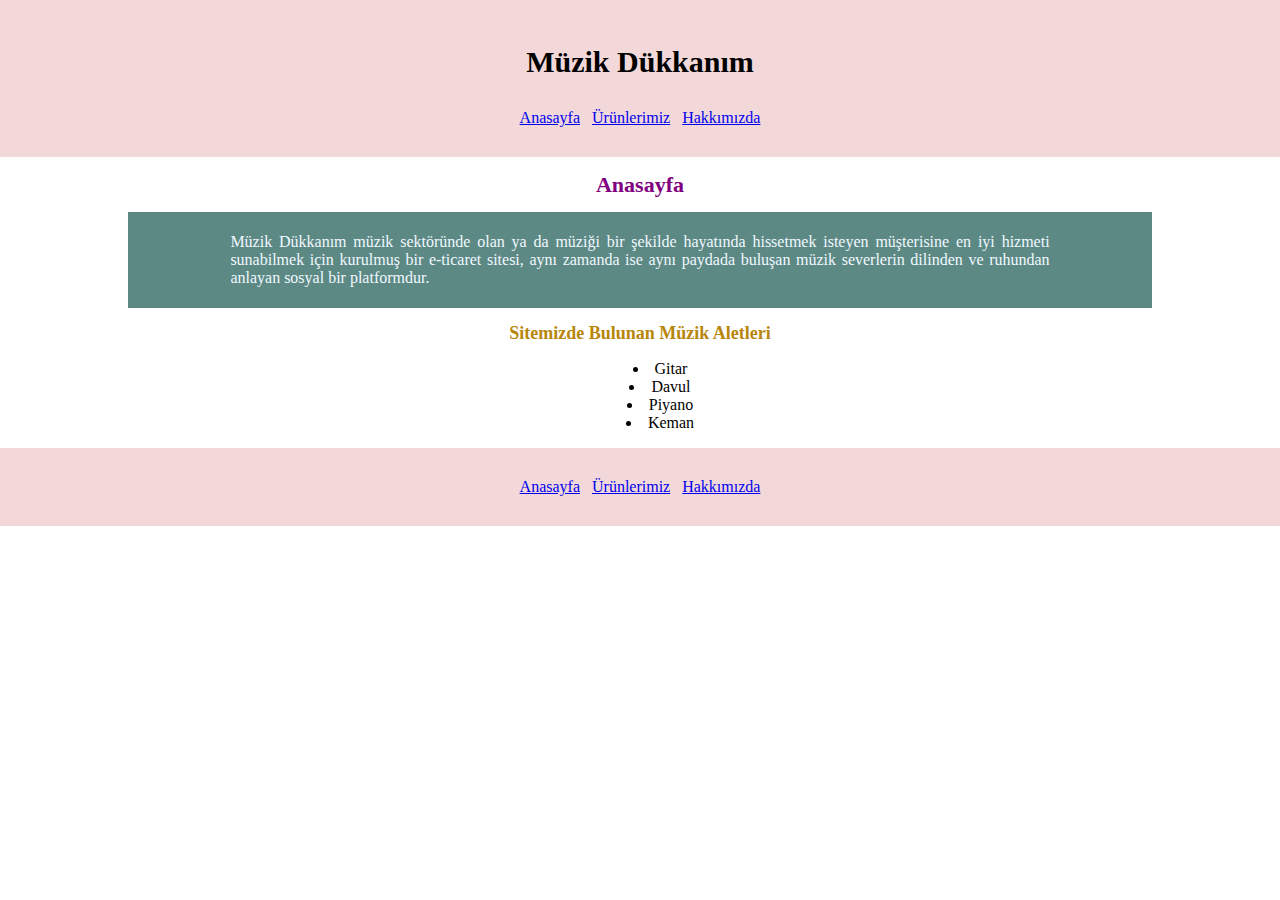
<file: index.html>
<!DOCTYPE html>
<html lang="tr">
<head>
    <meta charset="UTF-8">
    <meta http-equiv="X-UA-Compatible" content="IE=edge">
    <meta name="viewport" content="width=device-width, initial-scale=1.0">
    <link rel="stylesheet" href="css/style.css">
    <style>
        .giris {
            padding-left: 10%;
            padding-right: 10%;
            text-align: justify;
            color: aliceblue;
        }

        .giris-kutu {
            margin-left: 10%;
            margin-right: 10%;
            background-color: #5C8984;
            padding-top: 5px;
            padding-bottom: 5px;
        }
    </style>
    <title>Müzik Dükkanım</title>
</head>
<body>
    <header>
        <p class="title">Müzik Dükkanım</p>
        <nav class="nav">
            <a href="index.html">Anasayfa</a> &nbsp; <a href="urunlerimiz.html">Ürünlerimiz</a> &nbsp; <a href="hakkimizda.html">Hakkımızda</a>
        </nav>
    </header>
    <main>
        <h1>Anasayfa</h1>
            <div class="giris-kutu">
                <p class="giris">Müzik Dükkanım müzik sektöründe olan ya da müziği bir şekilde hayatında hissetmek isteyen müşterisine en iyi hizmeti sunabilmek için kurulmuş bir e-ticaret sitesi, aynı zamanda ise aynı paydada buluşan müzik severlerin dilinden ve ruhundan anlayan sosyal bir platformdur.</p>
            </div>
        <h2>Sitemizde Bulunan Müzik Aletleri</h2>
        <ul style="list-1">
            <li>Gitar</li>
            <li>Davul</li>
            <li>Piyano</li>
            <li>Keman</li>
        </ul>
    </main>
    <footer>
        <nav>
            <a href="index.html">Anasayfa</a> &nbsp; <a href="urunlerimiz.html">Ürünlerimiz</a> &nbsp; <a href="hakkimizda.html">Hakkımızda</a>
        </nav>
    </footer>
</body>
</html>
</file>
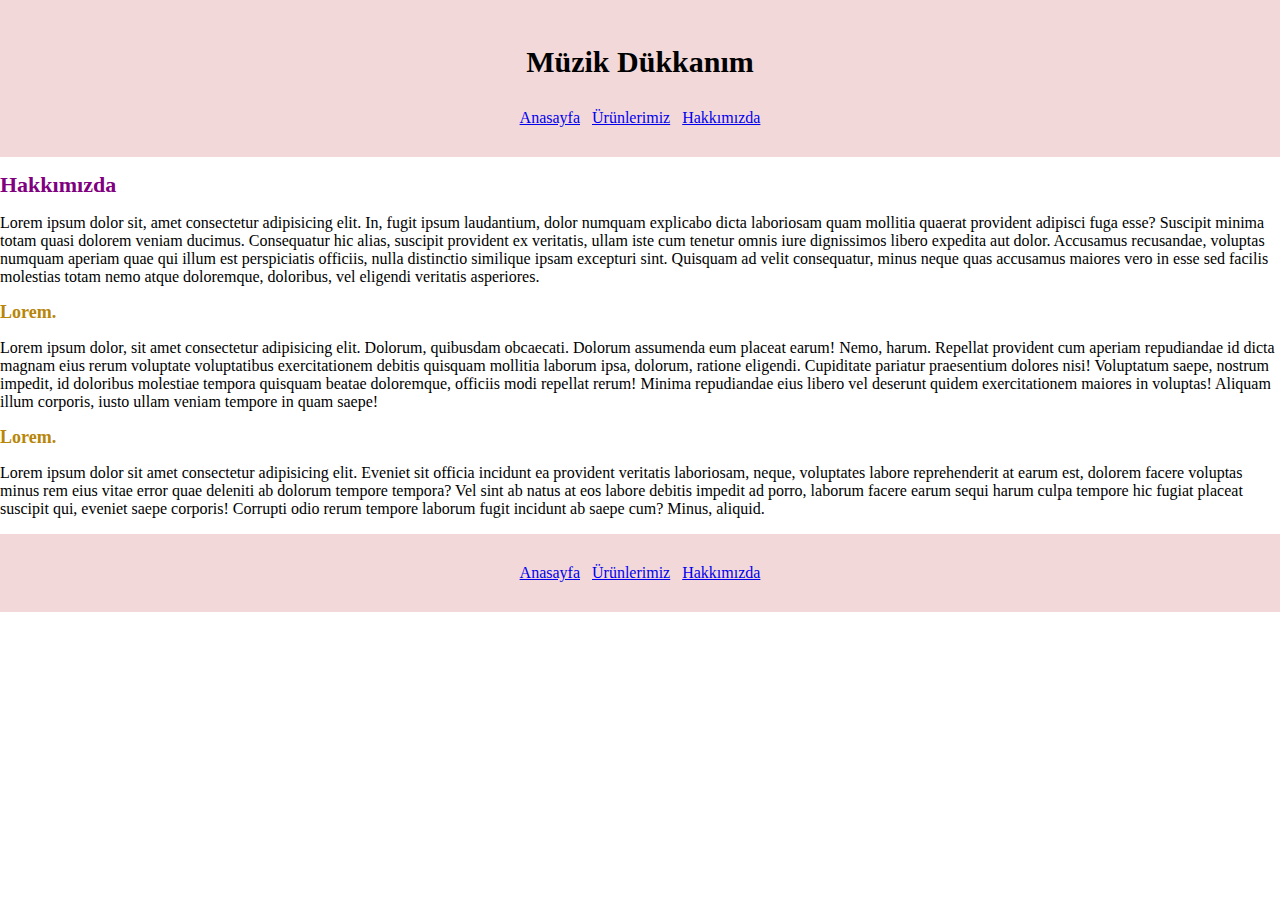
<file: hakkimizda.html>
<!DOCTYPE html>
<html lang="tr">
<head>
    <meta charset="UTF-8">
    <meta http-equiv="X-UA-Compatible" content="IE=edge">
    <meta name="viewport" content="width=device-width, initial-scale=1.0">
    <link rel="stylesheet" href="css/style.css">
    <title>Hakkımızda - Müzik Dükkanım</title>
</head>
<body>
    <header>
        <p class="title">Müzik Dükkanım</p>
        <nav class="nav">
            <a href="index.html">Anasayfa</a> &nbsp; <a href="urunlerimiz.html">Ürünlerimiz</a> &nbsp; <a href="hakkimizda.html">Hakkımızda</a>
        </nav>
    </header>
    <main>
        <div style="text-align: left;">
        <h1>Hakkımızda</h1>
        <p>Lorem ipsum dolor sit, amet consectetur adipisicing elit. In, fugit ipsum laudantium, dolor numquam explicabo dicta laboriosam quam mollitia quaerat provident adipisci fuga esse? Suscipit minima totam quasi dolorem veniam ducimus. Consequatur hic alias, suscipit provident ex veritatis, ullam iste cum tenetur omnis iure dignissimos libero expedita aut dolor. Accusamus recusandae, voluptas numquam aperiam quae qui illum est perspiciatis officiis, nulla distinctio similique ipsam excepturi sint. Quisquam ad velit consequatur, minus neque quas accusamus maiores vero in esse sed facilis molestias totam nemo atque doloremque, doloribus, vel eligendi veritatis asperiores.</p>
        <h2>Lorem.</h2>
        <p>Lorem ipsum dolor, sit amet consectetur adipisicing elit. Dolorum, quibusdam obcaecati. Dolorum assumenda eum placeat earum! Nemo, harum. Repellat provident cum aperiam repudiandae id dicta magnam eius rerum voluptate voluptatibus exercitationem debitis quisquam mollitia laborum ipsa, dolorum, ratione eligendi. Cupiditate pariatur praesentium dolores nisi! Voluptatum saepe, nostrum impedit, id doloribus molestiae tempora quisquam beatae doloremque, officiis modi repellat rerum! Minima repudiandae eius libero vel deserunt quidem exercitationem maiores in voluptas! Aliquam illum corporis, iusto ullam veniam tempore in quam saepe!</p>
        <h2>Lorem.</h2>
        <p>Lorem ipsum dolor sit amet consectetur adipisicing elit. Eveniet sit officia incidunt ea provident veritatis laboriosam, neque, voluptates labore reprehenderit at earum est, dolorem facere voluptas minus rem eius vitae error quae deleniti ab dolorum tempore tempora? Vel sint ab natus at eos labore debitis impedit ad porro, laborum facere earum sequi harum culpa tempore hic fugiat placeat suscipit qui, eveniet saepe corporis! Corrupti odio rerum tempore laborum fugit incidunt ab saepe cum? Minus, aliquid.</p>
        </div>
    </main>
    <footer>
        <nav>
            <a href="index.html">Anasayfa</a> &nbsp; <a href="urunlerimiz.html">Ürünlerimiz</a> &nbsp; <a href="hakkimizda.html">Hakkımızda</a>
        </nav>
    </footer>
</body>
</html>
</file>
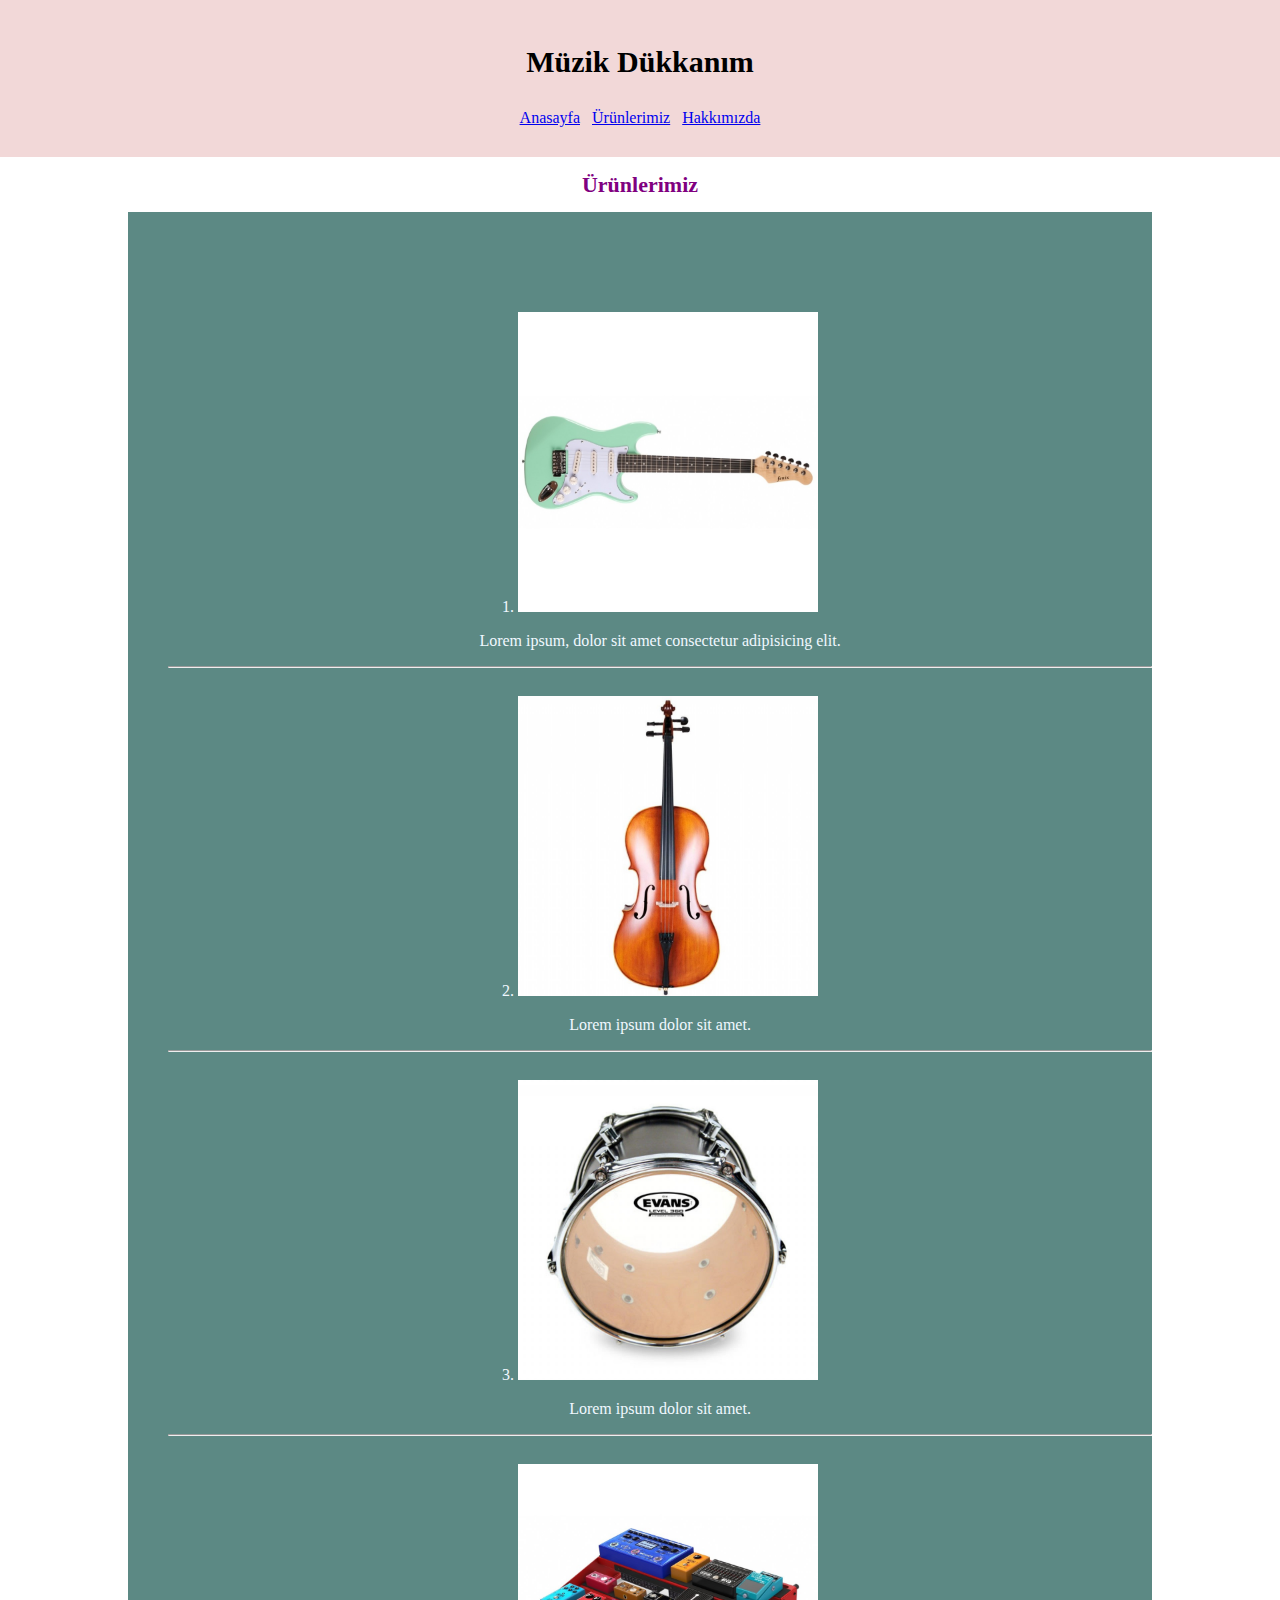
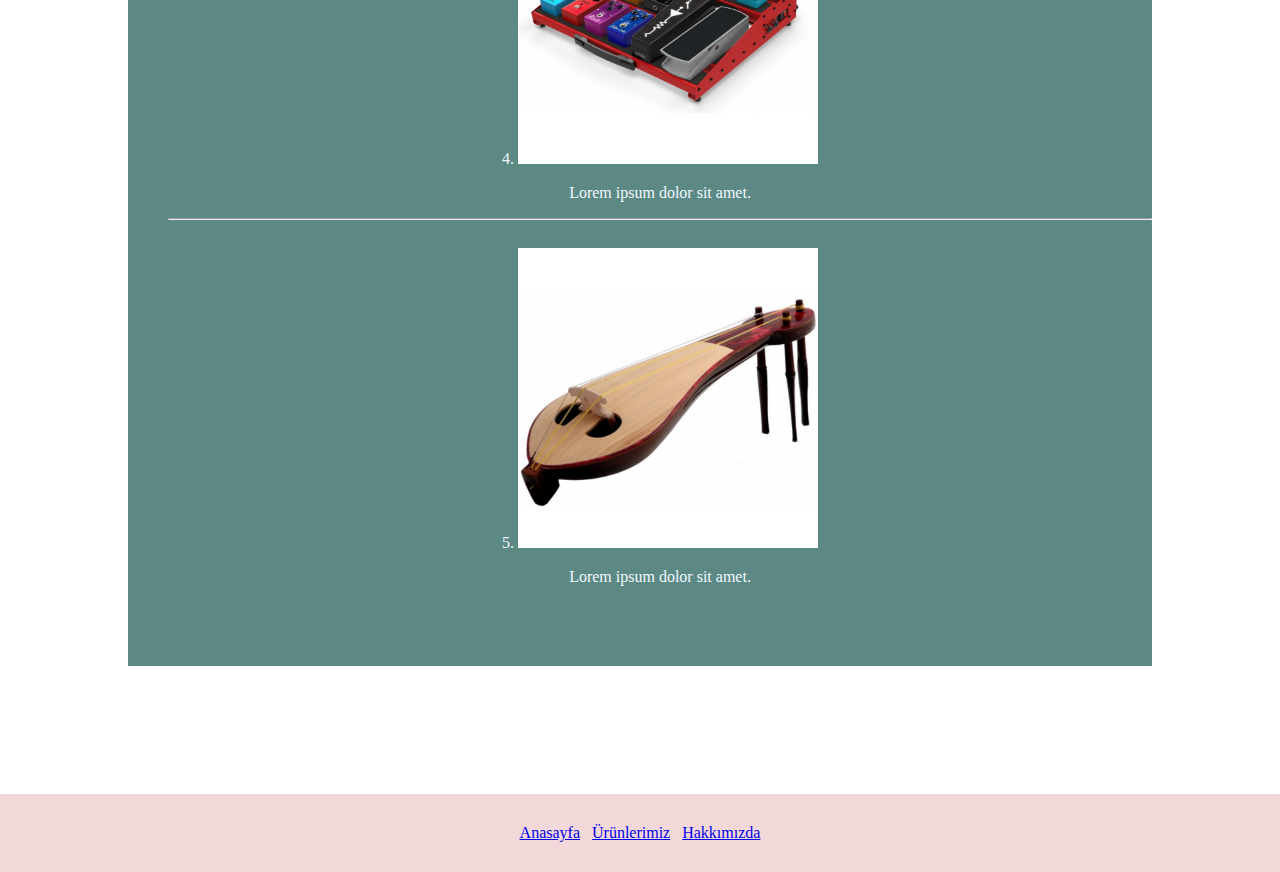
<file: urunlerimiz.html>
<!DOCTYPE html>
<html lang="tr">
<head>
    <meta charset="UTF-8">
    <meta http-equiv="X-UA-Compatible" content="IE=edge">
    <meta name="viewport" content="width=device-width, initial-scale=1.0">
    <link rel="stylesheet" href="css/style.css">
    <style>
        .urunler {
            background-color: #5C8984;
            padding-top: 5%;
            padding-bottom: 5%;
            margin-left: 10%;
            margin-right: 10%;
            margin-bottom: 10%;
        }

        li {
            padding-top: 20px;
            color: aliceblue;
        }s
    </style>
    <title>Ürünlerimiz - Müzik Dükkanım</title>
</head>
<body>
    <header>
        <p class="title">Müzik Dükkanım</p>
        <nav class="nav">
            <a href="index.html">Anasayfa</a> &nbsp; <a href="urunlerimiz.html">Ürünlerimiz</a> &nbsp; <a href="hakkimizda.html">Hakkımızda</a>
        </nav>
    </header>
    <main>
        <h1>Ürünlerimiz</h1>
        <div class="urunler">
            <ol id="urun-listesi">
                <li>
                    <img src="photos/Fenix FSS-MINI SGR - Bright Green Elektro Gitar.jpeg" alt="">
                    <p>Lorem ipsum, dolor sit amet consectetur adipisicing elit.</p>
                </li>
                <hr>
                <li>
                    <img src="photos/thmb_900x900_Carlovy.CarlovyCLA936532.jpg" alt="">
                    <p>Lorem ipsum dolor sit amet.</p>
                </li>
                <hr>
                <li>
                    <img src="photos/thmb_900x900_Evans.EvansG14ClearDrumhead26226.jpg" alt="">
                    <p>Lorem ipsum dolor sit amet.</p>
                </li>
                <hr>
                <li>
                    <img src="photos/thmb_900x900_KMLPedalboard.KMLPedalboardKML0360451242637.jpg" alt="">
                    <p>Lorem ipsum dolor sit amet.</p>
                </li>
                <hr>
                <li>
                    <img src="photos/thmb_900x900_Saz.SazA1REDKlasikKemene26100.jpg" alt="">
                    <p>Lorem ipsum dolor sit amet.</p>
                </li>
            </ol>
        </div>
        
    </main>
    <footer>
        <nav>
            <a href="index.html">Anasayfa</a> &nbsp; <a href="urunlerimiz.html">Ürünlerimiz</a> &nbsp; <a href="hakkimizda.html">Hakkımızda</a>
        </nav>
    </footer>
</body>
</html>
</file>
<file: css/style.css>
header {
    background-color: #F2D8D8;
    color: #000000;
    padding-top: 15px;
    padding-bottom: 30px;
}

body {
    text-align: center;
    list-style-position: inside;
    margin: 0px;
}

footer {
    background-color: #F2D8D8;
    color: #000000;
    padding-top: 30px;
    padding-bottom: 30px;
}

.title {
    text-align: center;
    color: black;
    font-size: 30px;
    font-weight: 900;
}

h1 {
    font-size: 22px;
    color: purple;
}

h2 {
    font-size: 18px;
    color: darkgoldenrod;
}

.nav {
    text-align: center;
}

img {
    height: 300px;
}
</file>
